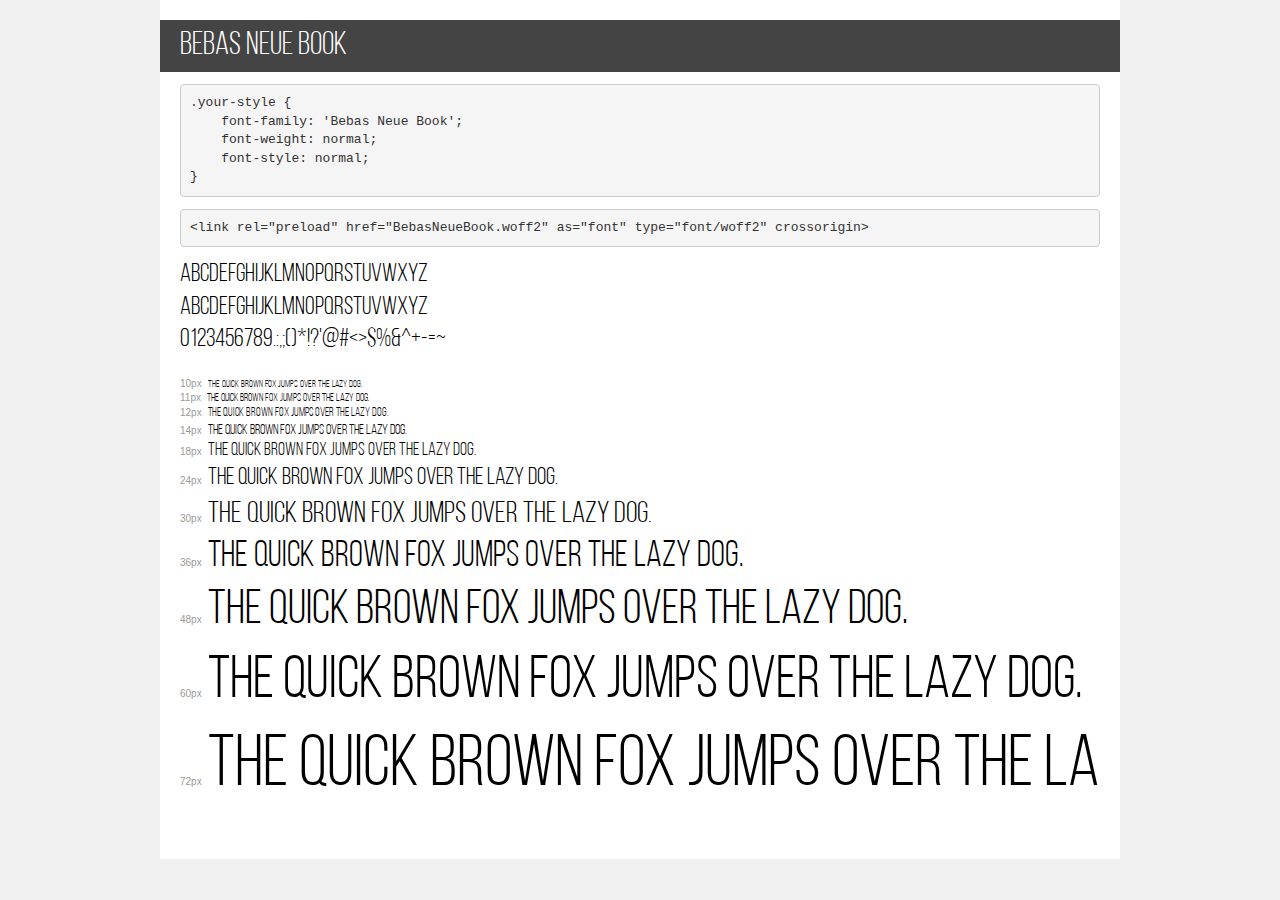
<file: fonts/transfonter.org-20220211-143503/demo.html>
<!DOCTYPE html>
<html lang="en">
<head>
    <meta charset="utf-8">
    <meta http-equiv="X-UA-Compatible" content="IE=edge">
    <meta name="viewport" content="width=device-width, initial-scale=1">
    <meta name="robots" content="noindex, noarchive">
    <meta name="format-detection" content="telephone=no">
    <title>Transfonter demo</title>
    <link href="stylesheet.css" rel="stylesheet">
    <style>
        /*
        http://meyerweb.com/eric/tools/css/reset/
        v2.0 | 20110126
        License: none (public domain)
        */
        html, body, div, span, applet, object, iframe,
        h1, h2, h3, h4, h5, h6, p, blockquote, pre,
        a, abbr, acronym, address, big, cite, code,
        del, dfn, em, img, ins, kbd, q, s, samp,
        small, strike, strong, sub, sup, tt, var,
        b, u, i, center,
        dl, dt, dd, ol, ul, li,
        fieldset, form, label, legend,
        table, caption, tbody, tfoot, thead, tr, th, td,
        article, aside, canvas, details, embed,
        figure, figcaption, footer, header, hgroup,
        menu, nav, output, ruby, section, summary,
        time, mark, audio, video {
            margin: 0;
            padding: 0;
            border: 0;
            font-size: 100%;
            font: inherit;
            vertical-align: baseline;
        }
        /* HTML5 display-role reset for older browsers */
        article, aside, details, figcaption, figure,
        footer, header, hgroup, menu, nav, section {
            display: block;
        }
        body {
            line-height: 1;
        }
        ol, ul {
            list-style: none;
        }
        blockquote, q {
            quotes: none;
        }
        blockquote:before, blockquote:after,
        q:before, q:after {
            content: '';
            content: none;
        }
        table {
            border-collapse: collapse;
            border-spacing: 0;
        }
        /* demo styles */
        body {
            background: #f0f0f0;
            color: #000;
        }
        .page {
            background: #fff;
            width: 920px;
            margin: 0 auto;
            padding: 20px 20px 0 20px;
            overflow: hidden;
        }
        .font-container {
            overflow-x: auto;
            overflow-y: hidden;
            margin-bottom: 40px;
            line-height: 1.3;
            white-space: nowrap;
            padding-bottom: 5px;
        }
        h1 {
            position: relative;
            background: #444;
            font-size: 32px;
            color: #fff;
            padding: 10px 20px;
            margin: 0 -20px 12px -20px;
        }
        .letters {
            font-size: 25px;
            margin-bottom: 20px;
        }
        .s10:before {
            content: '10px';
        }
        .s11:before {
            content: '11px';
        }
        .s12:before {
            content: '12px';
        }
        .s14:before {
            content: '14px';
        }
        .s18:before {
            content: '18px';
        }
        .s24:before {
            content: '24px';
        }
        .s30:before {
            content: '30px';
        }
        .s36:before {
            content: '36px';
        }
        .s48:before {
            content: '48px';
        }
        .s60:before {
            content: '60px';
        }
        .s72:before {
            content: '72px';
        }
        .s10:before, .s11:before, .s12:before, .s14:before,
        .s18:before, .s24:before, .s30:before, .s36:before,
        .s48:before, .s60:before, .s72:before {
            font-family: Arial, sans-serif;
            font-size: 10px;
            font-weight: normal;
            font-style: normal;
            color: #999;
            padding-right: 6px;
        }
        pre {
            display: block;
            padding: 9px;
            margin: 0 0 12px;
            font-family: Monaco, Menlo, Consolas, "Courier New", monospace;
            font-size: 13px;
            line-height: 1.428571429;
            color: #333;
            font-weight: normal;
            font-style: normal;
            background-color: #f5f5f5;
            border: 1px solid #ccc;
            overflow-x: auto;
            border-radius: 4px;
        }
        /* responsive */
        @media (max-width: 959px) {
            .page {
                width: auto;
                margin: 0;
            }
        }
    </style>
</head>
<body>
<div class="page">
    <div class="demo">
        <h1 style="font-family: 'Bebas Neue Book'; font-weight: normal; font-style: normal;">Bebas Neue Book</h1>
        <pre title="Usage">.your-style {
    font-family: 'Bebas Neue Book';
    font-weight: normal;
    font-style: normal;
}</pre>
        <pre title="Preload (optional)">
&lt;link rel=&quot;preload&quot; href=&quot;BebasNeueBook.woff2&quot; as=&quot;font&quot; type=&quot;font/woff2&quot; crossorigin&gt;</pre>
        <div class="font-container" style="font-family: 'Bebas Neue Book'; font-weight: normal; font-style: normal;">
            <p class="letters">
                abcdefghijklmnopqrstuvwxyz<br>
ABCDEFGHIJKLMNOPQRSTUVWXYZ<br>
                0123456789.:,;()*!?'@#&lt;&gt;$%&^+-=~
            </p>
            <p class="s10" style="font-size: 10px;">The quick brown fox jumps over the lazy dog.</p>
            <p class="s11" style="font-size: 11px;">The quick brown fox jumps over the lazy dog.</p>
            <p class="s12" style="font-size: 12px;">The quick brown fox jumps over the lazy dog.</p>
            <p class="s14" style="font-size: 14px;">The quick brown fox jumps over the lazy dog.</p>
            <p class="s18" style="font-size: 18px;">The quick brown fox jumps over the lazy dog.</p>
            <p class="s24" style="font-size: 24px;">The quick brown fox jumps over the lazy dog.</p>
            <p class="s30" style="font-size: 30px;">The quick brown fox jumps over the lazy dog.</p>
            <p class="s36" style="font-size: 36px;">The quick brown fox jumps over the lazy dog.</p>
            <p class="s48" style="font-size: 48px;">The quick brown fox jumps over the lazy dog.</p>
            <p class="s60" style="font-size: 60px;">The quick brown fox jumps over the lazy dog.</p>
            <p class="s72" style="font-size: 72px;">The quick brown fox jumps over the lazy dog.</p>
        </div>
    </div>

</div>
</body>
</html>
</file>
<file: fonts/transfonter.org-20220211-143503/stylesheet.css>
@font-face {
    font-family: 'Bebas Neue Book';
    src: url('BebasNeueBook.woff2') format('woff2'),
        url('BebasNeueBook.woff') format('woff');
    font-weight: normal;
    font-style: normal;
    font-display: swap;
}
</file>
